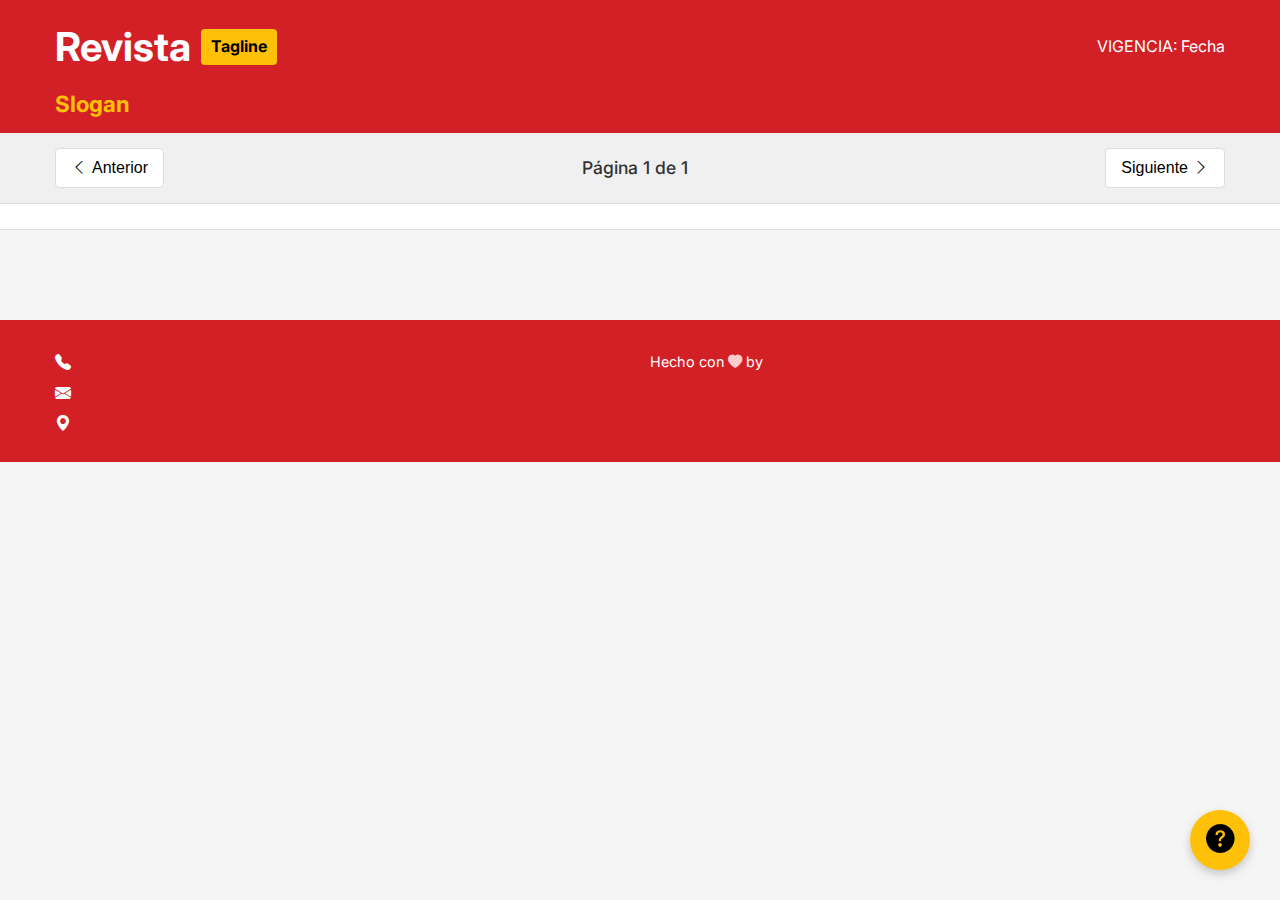
<file: index.html>
<!DOCTYPE html>
<html lang="es">
<head>
  <meta charset="UTF-8">
  <meta name="viewport" content="width=device-width, initial-scale=1.0">
  <!-- El título se actualizará desde la hoja config -->
  <title>Revista Digital</title>
  <link rel="stylesheet" href="styles.css">
  <link rel="stylesheet" href="https://fonts.googleapis.com/css2?family=Inter:wght@400;500;600;700&display=swap">
  <link rel="stylesheet" href="https://cdn.jsdelivr.net/npm/bootstrap-icons@1.11.3/font/bootstrap-icons.min.css">
</head>
<body>
  <!-- Header (se actualizará con datos de config) -->
  <header class="header">
      <div class="container header-container">
          <div class="brand">
              <h1 class="logo">Revista</h1>
              <span class="tag">Tagline</span>
          </div>
          <div class="header-info">
              <span class="vigencia">VIGENCIA: Fecha</span>
          </div>
      </div>
      <div class="container">
          <h2 class="slogan">Slogan</h2>
      </div>
  </header>

  <!-- Magazine Navigation -->
  <div class="magazine-nav">
      <div class="container nav-container">
          <button class="nav-button" id="prev-page">
              <i class="bi bi-chevron-left"></i>
              <span>Anterior</span>
          </button>
          <div class="page-indicator">Página <span id="current-page">1</span> de <span id="total-pages">1</span></div>
          <button class="nav-button" id="next-page">
              <span>Siguiente</span>
              <i class="bi bi-chevron-right"></i>
          </button>
      </div>
  </div>

<!-- Category Navigation -->
<div class="category-nav">
    <div class="container">
    <!-- Se reemplaza la lista fija por un contenedor vacío -->
    <div class="tabs" id="tabs-container">
        <!-- Los botones de categorías se generarán dinámicamente aquí -->
    </div>
    </div>
</div>
    

  <!-- Magazine Content -->
  <main class="magazine-content container">
      <!-- Cada tab contendrá dos secciones: (opcional) productos destacados y el grid de productos -->
      <div class="tab-content active" id="carnes">
          <div class="featured-products" id="featured-carnes">
            <!-- Aquí se insertarán los productos destacados de "carnes" -->
          </div>
          <div class="product-grid" id="grid-carnes">
            <!-- Aquí se insertarán los productos de "carnes" -->
          </div>
      </div>

      <div class="tab-content" id="abarrotes">
          <div class="featured-products" id="featured-abarrotes"></div>
          <div class="product-grid" id="grid-abarrotes"></div>
      </div>

      <div class="tab-content" id="lacteos">
          <div class="placeholder-content">
              <h2>Contenido de Lácteos</h2>
              <p>Próximamente disponible</p>
          </div>
      </div>

      <div class="tab-content" id="limpieza">
          <div class="placeholder-content">
              <h2>Contenido de Limpieza</h2>
              <p>Próximamente disponible</p>
          </div>
      </div>

      <div class="tab-content" id="bebidas">
          <div class="placeholder-content">
              <h2>Contenido de Bebidas</h2>
              <p>Próximamente disponible</p>
          </div>
      </div>

      <div class="tab-content" id="ofertas">
          <div class="bulk-offers-header">
              <h2>Ofertas por Bulto</h2>
              <p>Aprovecha los mejores precios comprando por cantidad</p>
          </div>
          <div class="product-grid" id="grid-ofertas">
            <!-- Productos de ofertas se insertarán acá -->
          </div>
      </div>
  </main>

  <!-- Help Button -->
  <div class="help-button">
      <button id="help-btn" aria-label="Ayuda">
          <i class="bi bi-question-circle-fill"></i>
      </button>
  </div>

  <!-- Footer -->
<footer class="footer">
  <div class="container footer-container">
    
    <!-- Columna Izquierda -->
    <div class="footer-left">
      <!-- Nombre de la marca (o brand) -->
      <h3 class="footer-brand" id="footer-brand"></h3>
      
      <!-- Teléfono -->
      <p class="footer-contact">
        <i class="bi bi-telephone-fill"></i>
        <span id="footer-phone"></span>
      </p>
      
      <!-- Email -->
      <p class="footer-contact">
        <i class="bi bi-envelope-fill"></i>
        <span id="footer-mail"></span>
      </p>
      
      <!-- Dirección -->
      <p class="footer-contact">
        <i class="bi bi-geo-alt-fill"></i>
        <span id="footer-address"></span>
      </p>
    </div>
    
    <!-- Columna Derecha -->
    <div class="footer-right">
      <!-- Mensaje de derechos reservados o disclaimer -->
      <p class="footer-note" id="footer-disclaimer"></p>
      
      <!-- Slogan o frase adicional -->
      <p class="footer-note" id="footer-slogan"></p>
      
      <!-- Autoría y link a tu canal de YouTube -->
      <p class="footer-love">
        Hecho con <i class="bi bi-heart-fill"></i> by
        <a href="#" id="footer-youtube-link" target="_blank"></a>
      </p>
    </div>
    
  </div>
</footer>

  

  <!-- Help Modal -->
  <div id="help-modal" class="modal">
      <div class="modal-content">
          <span class="close-button">&times;</span>
          <h2>Ayuda para navegar la revista</h2>
          <div class="help-instructions">
              <div class="help-item">
                  <i class="bi bi-arrow-left-right"></i>
                  <p>Use los botones "Anterior" y "Siguiente" para cambiar de página</p>
              </div>
              <div class="help-item">
                  <i class="bi bi-grid"></i>
                  <p>Pulse en las pestañas para ver diferentes categorías de productos</p>
              </div>
              <div class="help-item">
                  <i class="bi bi-zoom-in"></i>
                  <p>Puede ampliar la pantalla con dos dedos o usando los controles de su navegador</p>
              </div>
              <div class="help-item">
                  <i class="bi bi-question-circle"></i>
                  <p>Pulse este botón en cualquier momento para ver esta ayuda</p>
              </div>
          </div>
          <button class="close-help-button">Entendido</button>
      </div>
  </div>

  <script src="script.js"></script>
</body>
</html>
</file>
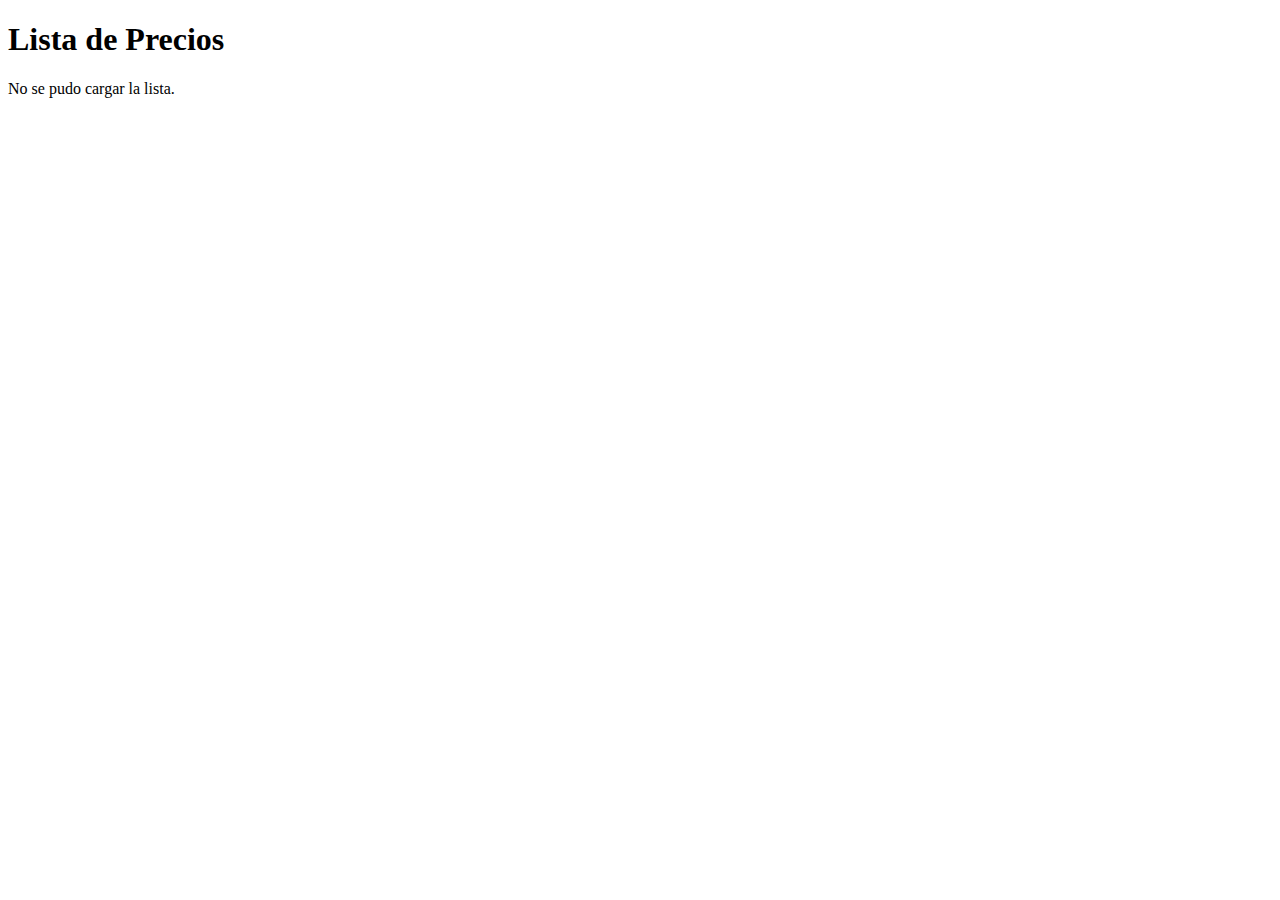
<file: revista/index.html>
<!DOCTYPE html>
<html lang="es">
<head>
  <meta charset="UTF-8" />
  <title>Lista de Precios - gviz JSON</title>
</head>
<body>
  <h1>Lista de Precios</h1>
  <div id="output"></div>

  <script>
    // URL que devuelve la respuesta gviz
    const url = 'https://docs.google.com/spreadsheets/d/1wjs6v965MknQsMIa3qFK3FzQ6_pB9ae_1JX5M9JZf60/gviz/tq?tqx=out:json&gid=0';

    fetch(url)
      .then(response => response.text())
      .then(text => {
        // 1) El texto viene con el formato:
        //    google.visualization.Query.setResponse(...);
        // 2) Quitamos la parte inicial y final para quedarnos con el JSON interno.
        const jsonString = text.substring(
          text.indexOf('(') + 1,   // posición justo después de "("
          text.lastIndexOf(')')    // posición de la última ")"
        );

        // 3) Parseamos el string como JSON
        const jsonData = JSON.parse(jsonString);

        // 4) Accedemos a la tabla -> filas
        const rows = jsonData.table.rows;

        // 5) Armamos el HTML con la info
        let html = '<ul>';
        rows.forEach(row => {
          // Cada fila tiene un array "c" con las celdas
          // row.c[0].v -> valor en la primera columna (codigo)
          // row.c[1].v -> valor en la segunda columna (descripcion)
          // row.c[2].v -> valor en la tercera columna (precio)
          const codigo = row.c[0]?.v || '';
          const descripcion = row.c[1]?.v || '';
          const precio = row.c[2]?.v || '';

          html += `<li><strong>${codigo}</strong> - ${descripcion}: $${precio}</li>`;
        });
        html += '</ul>';

        // 6) Mostramos en pantalla
        document.getElementById('output').innerHTML = html;
      })
      .catch(error => {
        console.error('Error:', error);
        document.getElementById('output').textContent = 'No se pudo cargar la lista.';
      });
  </script>
</body>
</html>
</file>
<file: styles.css>
/* Base styles */
* {
  margin: 0;
  padding: 0;
  box-sizing: border-box;
}

body {
  font-family: 'Inter', sans-serif;
  line-height: 1.6;
  color: #333;
  background-color: #f5f5f5;
  font-size: 16px;
}

.container {
  width: 100%;
  max-width: 1200px;
  margin: 0 auto;
  padding: 0 15px;
}

/* Header */
.header {
  background-color: #d32027;
  color: white;
  padding: 15px 0;
  box-shadow: 0 2px 4px rgba(0, 0, 0, 0.1);
}

.header-container {
  display: flex;
  flex-direction: column;
  align-items: center;
}

@media (min-width: 768px) {
  .header-container {
      flex-direction: row;
      justify-content: space-between;
  }
}

.brand {
  display: flex;
  align-items: center;
  gap: 10px;
  margin-bottom: 10px;
}

@media (min-width: 768px) {
  .brand {
      margin-bottom: 0;
  }
}

.logo {
  font-size: 2.5rem;
  font-weight: 700;
}

.tag {
  background-color: #ffc107;
  color: #000;
  padding: 5px 10px;
  border-radius: 4px;
  font-weight: 700;
  font-size: 1rem;
}

.vigencia {
  font-size: 1rem;
  text-align: center;
}

.slogan {
  font-size: 1.2rem;
  font-weight: 700;
  color: #ffc107;
  text-align: center;
  margin-top: 10px;
  line-height: 1.3;
}

@media (min-width: 768px) {
  .slogan {
      text-align: left;
      font-size: 1.4rem;
  }
}

/* Magazine Navigation */
.magazine-nav {
  background-color: #f0f0f0;
  padding: 15px 0;
  border-bottom: 1px solid #ddd;
}

.nav-container {
  display: flex;
  justify-content: space-between;
  align-items: center;
}

.nav-button {
  display: flex;
  align-items: center;
  gap: 5px;
  background-color: white;
  border: 1px solid #ddd;
  padding: 10px 15px;
  border-radius: 4px;
  cursor: pointer;
  font-size: 1rem;
  transition: background-color 0.3s;
}

.nav-button:hover {
  background-color: #f5f5f5;
}

.page-indicator {
  font-size: 1.1rem;
  font-weight: 500;
}

/* Category Navigation */
.category-nav {
  background-color: white;
  padding: 10px 0;
  border-bottom: 1px solid #ddd;
  position: sticky;
  top: 0;
  z-index: 10;
}

.tabs {
  display: flex;
  overflow-x: auto;
  gap: 10px;
  padding-bottom: 5px;
  -webkit-overflow-scrolling: touch;
}

.tab-button {
  white-space: nowrap;
  padding: 12px 20px;
  background-color: #f5f5f5;
  border: none;
  border-radius: 4px;
  cursor: pointer;
  font-size: 1.1rem;
  font-weight: 500;
  transition: background-color 0.3s;
}

.tab-button:hover {
  background-color: #e9e9e9;
}

.tab-button.active {
  background-color: #d32027;
  color: white;
}

/* Magazine Content */
.magazine-content {
  padding: 20px 0 40px;
}

.tab-content {
  display: none;
}

.tab-content.active {
  display: block;
}

/* Featured Products */
.featured-products {
  display: grid;
  grid-template-columns: 1fr;
  gap: 15px;
  margin-bottom: 20px;
}

@media (min-width: 576px) {
  .featured-products {
      grid-template-columns: 1fr 1fr;
      gap: 20px;
      margin-bottom: 30px;
  }
}

.featured-product,
.product-card {
  background-color: white;
  border-radius: 8px;
  overflow: hidden;
  box-shadow: 0 2px 8px rgba(0, 0, 0, 0.1);
  border: 2px solid #eee;
}

/* Para productos destacados se puede definir un estilo similar a las tarjetas */
.featured-product {
  display: flex;
  flex-direction: column;
}

@media (min-width: 768px) {
  .featured-product {
      flex-direction: row;
  }
}

.product-image {
  position: relative;
  width: 100%;
  height: 100%;
  aspect-ratio: 4 / 3; /* o ajusta según tu preferencia */
  overflow: hidden;
}

.product-image img {
  width: 100%;
  height: 100%;
  object-fit: fill; /* Usa cover para rellenar mejor el espacio */
  object-position: center;
  padding: 10px; /* Reduce padding para dar más espacio a la imagen */
}

@media (min-width: 768px) {
  .product-image {
    height: 150px; /* altura fija o adaptativa más grande para pantallas grandes */
    width: 150px;
    aspect-ratio: unset; /* elimina el aspect-ratio si quieres más flexibilidad */
  }

  .product-image img {
    object-fit: contain; /* O contain si necesitas que se vea completa */
    padding: 10px; /* ligeramente mayor padding en desktop */
  }
}

.product-details {
  padding: 15px;
}

@media (min-width: 768px) {
  .product-details {
      padding: 20px;
  }
}

.product-name {
  font-size: 1.3rem;
}

.product-description {
  font-size: 1rem;
  margin-bottom: 10px;
}

@media (min-width: 768px) {
  .product-name {
      font-size: 1.5rem;
  }
  
  .product-description {
      margin-bottom: 15px;
  }
}

.product-info {
  margin-bottom: 15px;
  font-size: 1.1rem;
}

.product-price {
  margin-bottom: 15px;
}

.original-price {
  text-decoration: line-through;
  color: #888;
  display: block;
  font-size: 1.1rem;
}

.current-price {
  font-size: 1.8rem;
  font-weight: 700;
  color: #d32027;
}

.purchase-limits {
  font-size: 1rem;
  color: #666;
  margin-top: 10px;
}

/* Product Grid */
.product-grid {
  display: grid;
  grid-template-columns: 1fr 1fr;
  gap: 10px;
}

@media (min-width: 576px) {
  .product-grid {
      gap: 15px;
  }
}

@media (min-width: 768px) {
  .product-grid {
      grid-template-columns: 1fr 1fr 1fr;
      gap: 20px;
  }
}



.product-card .product-image {
  position: relative;
  height: 140px;
}

@media (min-width: 576px) {
  .product-card .product-image {
      height: 180px;
  }
}


.product-card .product-details {
  padding: 10px;
}

.product-card .product-name {
  font-size: 1rem;
  margin-bottom: 3px;
}

.product-card .product-description {
  font-size: 0.85rem;
  margin-bottom: 8px;
}

.product-card .product-info {
  font-size: 0.85rem;
  margin-bottom: 8px;
}

.product-card .current-price {
  font-size: 1.2rem;
}

.product-card .original-price {
  font-size: 0.9rem;
}

.product-card .purchase-limits {
  font-size: 0.8rem;
}

@media (min-width: 576px) {
  .product-card .product-name {
      font-size: 1.1rem;
  }
  
  .product-card .product-description,
  .product-card .product-info {
      font-size: 0.9rem;
  }
  
  .product-card .current-price {
      font-size: 1.3rem;
  }
}

@media (min-width: 768px) {
  .product-card .product-details {
      padding: 15px;
  }
  
  .product-card .product-name {
      font-size: 1.3rem;
  }
  
  .product-card .product-description,
  .product-card .product-info {
      font-size: 1rem;
  }
  
  .product-card .current-price {
      font-size: 1.5rem;
  }
}

.product-card {
  position: relative;
}

.product-card .product-image {
  position: absolute;
  top: 0;
  right: 0;
  width: 40%;
  height: 100%;
  padding: 10px;
  display: flex;
  align-items: center;
  justify-content: center;
}

.product-card .product-image img {
  width: 100%;
  height: 100%;
  object-fit: contain;
}

.product-card .product-details {
  padding: 10px;
  padding-right: 45%; /* evita que el texto se superponga con la imagen */
}

@media (max-width: 767px) {
  .product-card .product-image {
    position: relative;
    width: 100%;
    height: 180px;
    padding: 10px;
  }

  .product-card .product-details {
    padding: 10px;
  }
}


/* Badges */
.discount-badge,
.bulk-badge {
  position: absolute;
  top: 10px;
  right: 10px;
  background-color: #d32027;
  color: white;
  padding: 5px 10px;
  border-radius: 4px;
  font-weight: 500;
  font-size: 0.9rem;
  z-index: 1;
}

.bulk-badge {
  left: 10px;
  right: auto;
  background-color: #ffc107;
  color: #000;
}

/* Bulk Offers */
.bulk-offers-header {
  background-color: #2c3e50;
  color: white;
  padding: 20px;
  border-radius: 8px;
  margin-bottom: 30px;
  text-align: center;
}

.bulk-offers-header h2 {
  font-size: 1.8rem;
  margin-bottom: 5px;
}

/* Placeholder Content */
.placeholder-content {
  text-align: center;
  padding: 60px 0;
  background-color: white;
  border-radius: 8px;
  box-shadow: 0 2px 8px rgba(0, 0, 0, 0.1);
}

.placeholder-content h2 {
  font-size: 1.8rem;
  margin-bottom: 10px;
  color: #333;
}

.placeholder-content p {
  font-size: 1.2rem;
  color: #666;
}

/* Help Button */
.help-button {
  position: fixed;
  bottom: 30px;
  right: 30px;
  z-index: 100;
}

#help-btn {
  width: 60px;
  height: 60px;
  border-radius: 50%;
  background-color: #ffc107;
  color: #000;
  border: none;
  font-size: 1.8rem;
  cursor: pointer;
  box-shadow: 0 4px 10px rgba(0, 0, 0, 0.2);
  display: flex;
  align-items: center;
  justify-content: center;
  transition: transform 0.3s, background-color 0.3s;
}

#help-btn:hover {
  transform: scale(1.1);
  background-color: #ffca2c;
}

/* Footer */
.footer {
  background-color: #d32027;
  color: white;
  padding: 20px 0;
  text-align: center;
}

.footer-note {
  font-size: 0.9rem;
  margin-top: 10px;
  opacity: 0.8;
}

/* Modal */
.modal {
  display: none;
  position: fixed;
  z-index: 1000;
  left: 0;
  top: 0;
  width: 100%;
  height: 100%;
  background-color: rgba(0, 0, 0, 0.5);
  overflow: auto;
}

.modal-content {
  background-color: white;
  margin: 10% auto;
  padding: 30px;
  border-radius: 8px;
  max-width: 600px;
  position: relative;
  box-shadow: 0 5px 15px rgba(0, 0, 0, 0.3);
}

.close-button {
  position: absolute;
  top: 15px;
  right: 20px;
  font-size: 2rem;
  cursor: pointer;
}

.help-instructions {
  margin: 30px 0;
}

.help-item {
  display: flex;
  align-items: center;
  margin-bottom: 20px;
  gap: 15px;
}

.help-item i {
  font-size: 2rem;
  color: #d32027;
  flex-shrink: 0;
}

.help-item p {
  font-size: 1.2rem;
}

.close-help-button {
  background-color: #d32027;
  color: white;
  border: none;
  padding: 12px 25px;
  border-radius: 4px;
  font-size: 1.2rem;
  cursor: pointer;
  display: block;
  margin: 0 auto;
  transition: background-color 0.3s;
}

.close-help-button:hover {
  background-color: #b81c22;
}

/* Accessibility improvements */
button, a {
  transition: all 0.3s;
}

button:focus, a:focus {
  outline: 3px solid #ffc107;
  outline-offset: 2px;
}

@media (prefers-reduced-motion: reduce) {
  * {
      transition: none !important;
      animation: none !important;
  }
}

html, body {
  height: 100%;
  margin: 0;
  padding: 0;
}

/* Contenedor general que usa Flexbox para "pegar" el footer al final */
.page-wrapper {
  display: flex;
  flex-direction: column;
  min-height: 100vh; /* Hace que ocupe el 100% de la ventana */
}

/* El main se expande para empujar el footer hacia abajo */
.main-content {
  flex: 1;
}


/* Ajustes generales del footer */
.footer {
  background-color: #d32027;
  color: white;
  padding: 20px 0;
}

.footer-container {
  display: flex;
  flex-direction: column;  /* En móviles, apilado */
  gap: 20px;              /* Espacio entre columnas/filas */
}

/* Para pantallas >= 768px, se muestran dos columnas */
@media (min-width: 768px) {
  .footer-container {
    flex-direction: row;
    justify-content: space-between;
    align-items: flex-start;
  }
}

html, body {
  height: 100%;
  margin: 0;
  padding: 0;
}

.page-wrapper {
  display: flex;
  flex-direction: column;
  min-height: 100vh; /* Hace que ocupe todo el alto de la ventana */
}

.main-content {
  flex: 1; /* Empuja el footer al final */
}

/* Footer más equilibrado en PC */
.footer {
  background-color: #d32027;
  color: white;
  padding: 20px 0;
}

.footer-container {
  display: flex;
  flex-direction: column;
  gap: 20px;
}

@media (min-width: 768px) {
  .footer-container {
    flex-direction: row;
    justify-content: space-between;
    align-items: flex-start;
  }
}

.footer-left, .footer-right {
  flex: 1;
}

/* Ejemplo: brand + disclaimers */
.footer-brand {
  font-size: 1.4rem;
  margin-bottom: 10px;
  font-weight: bold;

}

.footer-note {
  margin: 5px 0;
  font-size: 0.9rem;
  opacity: 0.9;
}

/* Datos de contacto */
.footer-contact {
  margin: 5px 0;
  display: flex;
  align-items: center;
  gap: 6px;
}

.footer-contact i {
  font-size: 1rem;
}

/* Autoría */
.footer-love {
  margin-top: 10px;
  font-size: 0.9rem;
}

.footer-love i {
  color: #ffcccc;
}

.footer-love a {
  color: #ffc107;
  text-decoration: none;
  font-weight: 600;
}

.footer-love a:hover {
  text-decoration: underline;
}


/* Footer Container: por defecto en columna y centrado (móviles) */
.footer-container {
  display: flex;
  flex-direction: column;
  align-items: center; /* Centra horizontalmente en móviles */
  gap: 20px;
}

/* A partir de 768px (pantallas grandes), cambia a fila y alinea a la izquierda */
@media (min-width: 768px) {
  .footer-container {
    flex-direction: row;
    justify-content: space-between;
    align-items: flex-start; /* Alinea al inicio en escritorio */
  }
}

/* Las columnas del footer (left/right) se centran en móviles */
.footer-left,
.footer-right {
  text-align: center;  /* Centra texto en móviles */
}

/* En pantallas grandes, se alinean a la izquierda */
@media (min-width: 768px) {
  .footer-left,
  .footer-right {
    text-align: left;
  }
}
</file>
